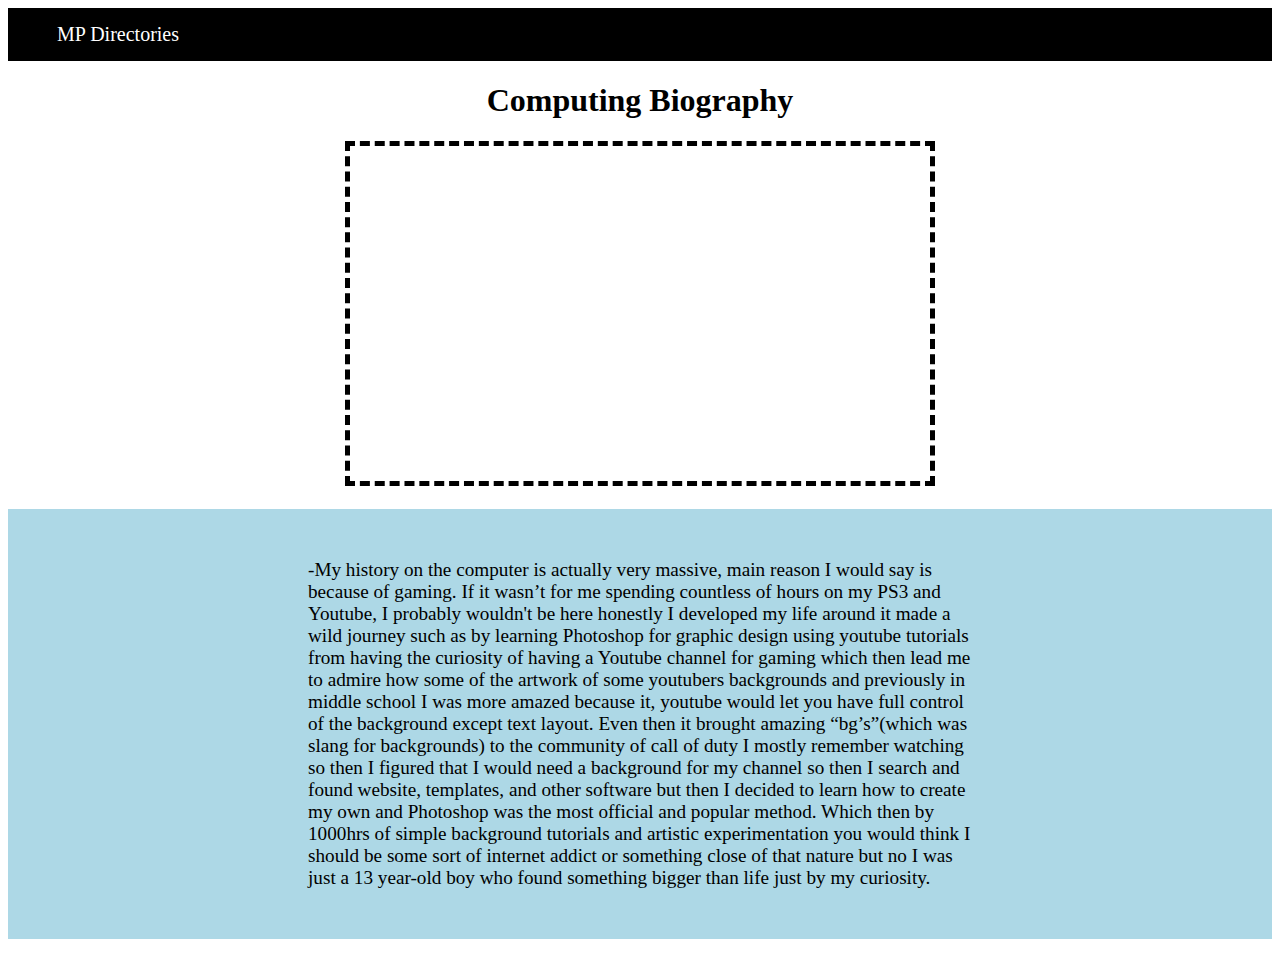
<file: computing-bio.html>
<!DOCTYPE html>
<html>
  <head>
    <title>Personal-Bio</title>
    <meta charset="UTF-8">
    <link rel="stylesheet" type="text/css" href="swagsheet.css" />
  </head>
  <body>
    <!--
    <nav>
      <div class="nav">
      <a class="navigation" href="index.html">Home</a>
      </div>

      <div class="nav">
       <a class="navigation" href="settings.html">Settings</a>
      </div>

      <div class="nav">
        <a class="navigation" href="help.html">Help</a>
      </div>
    </nav>
-->
<div>
  <a href="#"></a>
  <ul>
    <li>
      <a href="index.html">MP Directories</a>
      <ul>
        <li><a href="index.html">Intrest</a></li>
        <li><a href="computing-bio.html">Computer Biography</a></li>
        <li><a href="portfolio.html">Portfolio</a></li>
      </ul>
</div>

    <h1>Computing Biography</h1>
<center><iframe width="560" height="315" src="https://www.youtube.com/embed/KsaTYdXo4aQ?autoplay=1"
 frameborder="0" allowfullscreen></iframe></center>
    <p id="bio1" >
      -My history on the computer is actually very massive, main reason I
      would say is because of gaming. If it wasn’t for me spending countless
      of hours on my PS3 and Youtube, I probably wouldn't be here honestly I
      developed my life around it made a wild journey such as by learning
      Photoshop for graphic design using youtube tutorials from having the
      curiosity of having a Youtube channel for gaming which then lead me to
      admire how some of the artwork of some youtubers backgrounds and
      previously in middle school I was more amazed because it, youtube would
      let you have full control of the background except text layout. Even then
      it brought amazing “bg’s”(which was slang for backgrounds) to the
      community of call of duty I mostly remember watching so then I figured
      that I would need a background for my channel so then I search and found
      website, templates,  and other software but then I decided to learn how
      to create my own and Photoshop was the most official and popular method.
      Which then by 1000hrs of simple background tutorials and artistic
      experimentation you would think I should be some sort of internet addict
      or something close of that nature but no I was just a 13 year-old boy who
      found something bigger than life just by my curiosity.

    </p>


  </body>
</html>
</file>
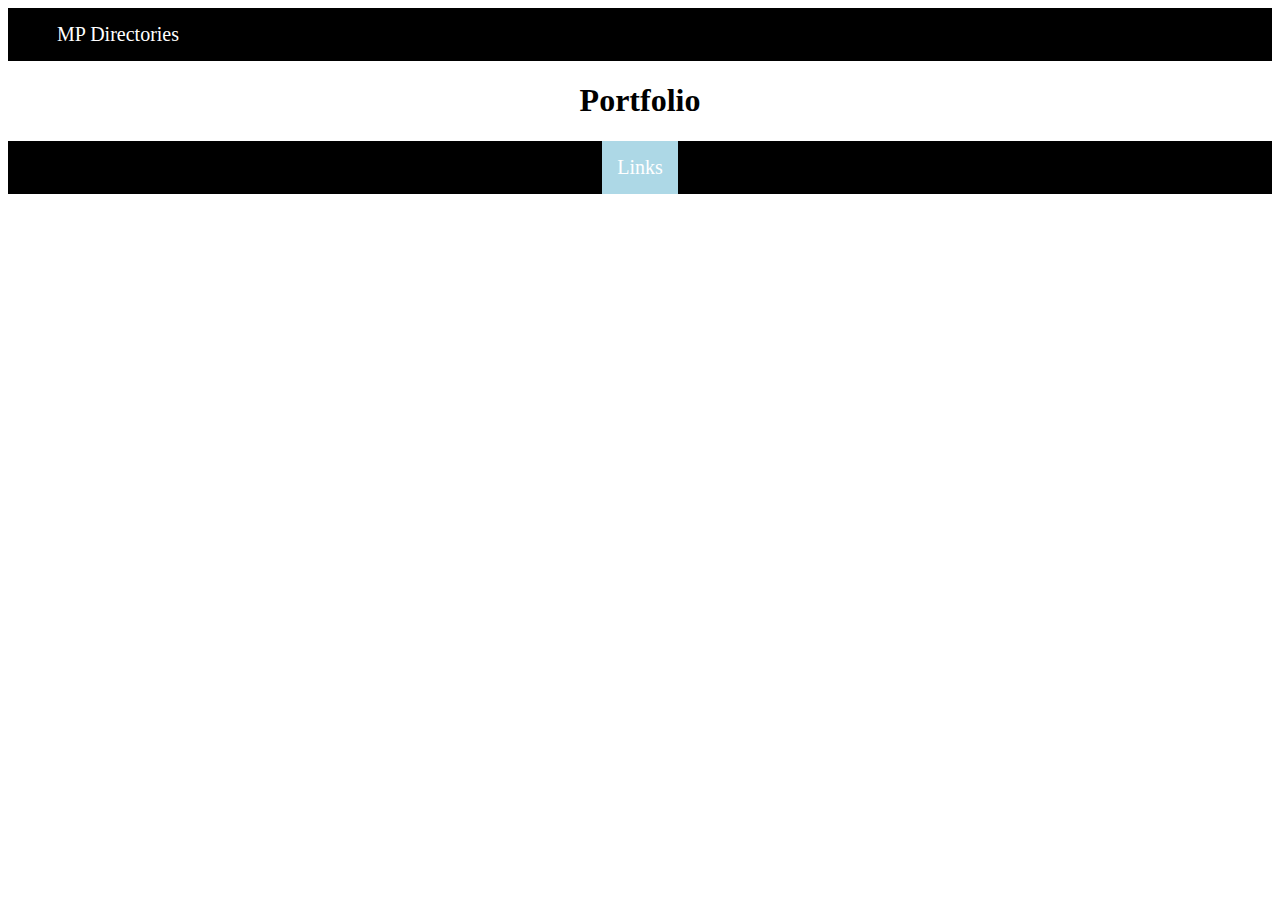
<file: portfolio.html>
<!DOCTYPE html>
<html>
  <head>
    <title>Personal-Bio</title>
    <meta charset="UTF-8">
    <link rel="stylesheet" type="text/css" href="swagsheet.css" />
  </head>
  <body>
<div>
  <a href="#"></a>
  <ul>
    <li>
      <a href="index.html">MP Directories</a>
      <ul>
        <li><a href="index.html">Intrest</a></li>
        <li><a href="computing-bio.html">Computer Biography</a></li>
        <li><a href="portfolio.html">Portfolio</a></li>
      </ul>
</div>

    <h1>Portfolio</h1>
    <p>
      
    </p>
    <center><div>
    <ul>
      <li>
        <a style="background-color:lightblue;" href="index.html">Links</a>
        <ul>
          <li><a href="https://www.youtube.com/user/6xXManuelXx9">Youtube</a></li>
          <li><a href="http://manuelgfx.daportfolio.com/">Deviant Portfolio</a></li>
          <li><a href="https://github.com/ManuelDesigns">Github</a></li>
        </ul>
      </div></center>
  </body>
</html>
</file>
<file: swagsheet.css>
.nav{
  background-color: #73b6c9;
padding: 10px;
text-align: center;
}

a.navigation:hover{
text-decoration: none;
  background-color: #73b6c9;
  color: white;
  border-style: solid;
  border-width: 10px;
  border-right-color: rgb(115, 182, 201);
  border-left-color: rgb(115, 182, 201);
  border-top-color: white;
  border-bottom-color: white;
}

a.navigation{
  text-decoration: none;
  font-family: Impact, Charcoal, sans-serif;
  font-style: italic;
}
h1 {
  text-align: center;
}
h2 {
  text-align: center;
}
#bio1{
  background-color: lightblue;
  padding: 50px 300px 50px 300px;
  font-size: 120%;
}

#intrest{ font-size: 125%;
    color: Black;
      text-align: left;
      background-color: rgba(153, 235, 255,0.3);
      padding-left: 500px;
      padding-top: 98px;
      padding-bottom: 98px;}

div {background-color: black;}

div a {
    text-decoration: none;
    color: white;
    font-size: 20px;
    padding: 15px;
    display:inline-block;
}

ul {
  display: inline;
  margin: 0;
  padding: 0;
}

ul li {display: inline-block;}
ul li:hover {background: lightblue; }
ul li:hover ul {display: block;}
ul li ul {
  position: absolute;
  width: 200px;
  display: none;
}
ul li ul li {
  background: grey;
  display: block;
}
ul li ul li a {display:block !important;}
ul li ul li:hover {background: lightgrey;
}
/*intrest page*/
#personalbio {font-family: "Courier New", Courier, monospace;}

iframe {
  border-style: dashed;
  border-width: thick;
  padding: 10px 10px 10px 10px;
}
.edit{
  border-right: dashed;
  border-width: thick;
  padding-right: 50px
}

#dev{
  color: white;
}
</file>
